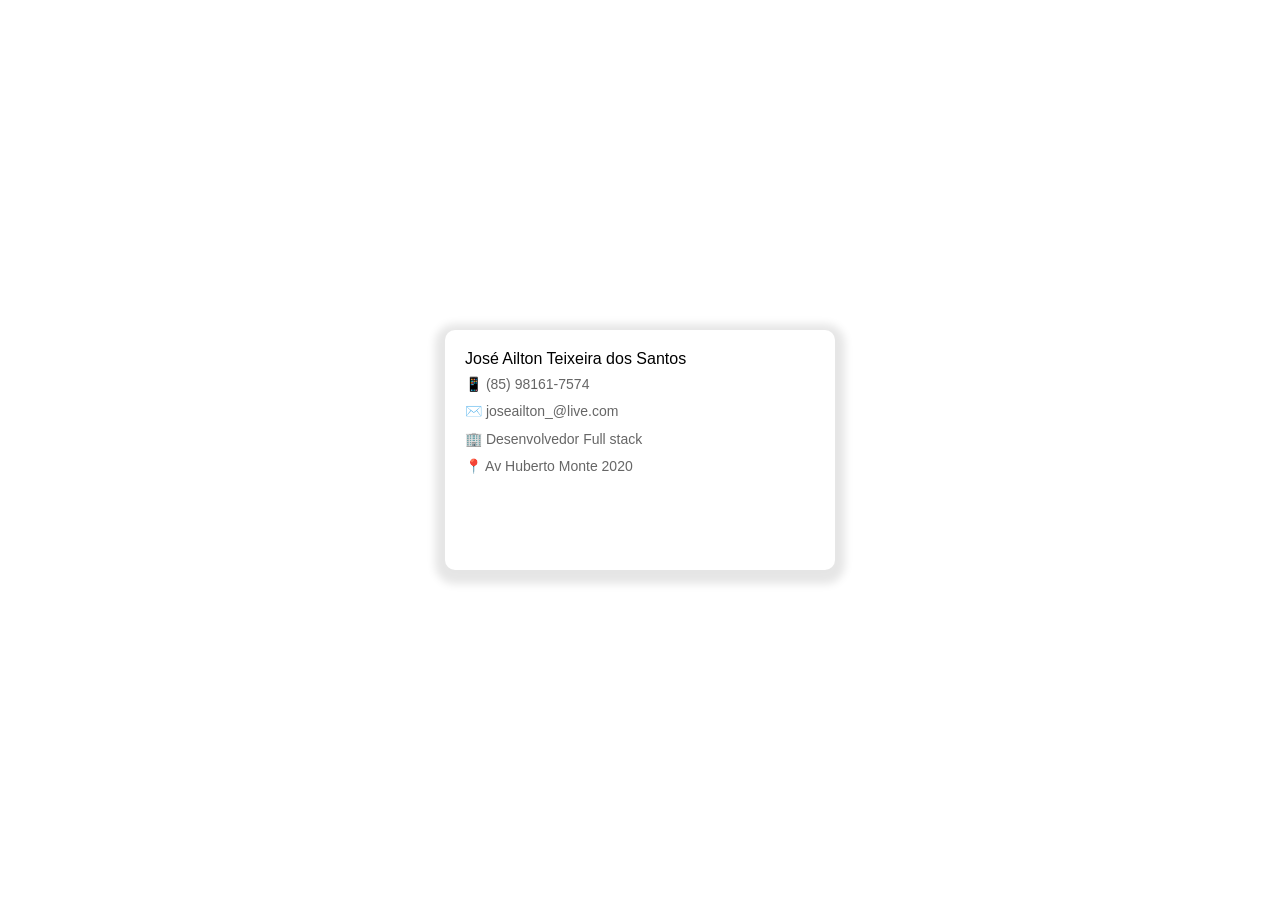
<file: index.html>
<!DOCTYPE html>
<html lang="pt-br">
<head>
    <meta charset="UTF-8">
    <meta name="viewport" content="width=device-width, initial-scale=1.0">
    <link rel="stilessheet"hre="styles.css">
    <title>Cartão de Visitas</title>
    <style>
        body {
            display: flex;
            justify-content: center;
            align-items: center;
            min-height: 100vh;
            margin: 0;
            background-color: white;
            font-family: Arial, sans-serif;
        }

        .card {
            background-color: #ffffff;
            width: 350px;
            height: 200px;
            border-radius: 10px;
            box-shadow: 0 4px 8px 10px rgba(0,0,0,0.1);
            padding: 20px;
            position: relative;
            overflow: hidden;
        }

        .titulo {
            content: '';
            position: absolute;
            top: 0;
            left: 0;
            width: 100%;
            height: 5px;
            background: linear-gradient(90deg, #2196F3, #00BCD4);
        }

        .sub .titulo {
            font-size: 24px;
            font-weight: bold;
            color: #333;
            margin-bottom: 10px;
            border-bottom: 2px solid #00BCD4;
            padding-bottom: 5px;
        }

        .contact-info {
            font-size: 14px;
            color: #666;
            line-height: 1.6;
        }

        .contact-info p {
            margin: 5px 0;
        }

        .card:hover {
            transform: translateY(-5px);
            transition: transform 0.3s ease;
        }
    </style>
</head>
<body>
    <div class="card">
        <div class="name">José Ailton Teixeira dos Santos</div>
        <div class="contact-info">
            <p>📱 (85) 98161-7574</p>
            <p>✉️ joseailton_@live.com</p>
            <p>🏢 Desenvolvedor Full stack</p>
            <p>📍 Av Huberto Monte 2020 </p>
        </div>
    </div>
</body>
</html>
</file>
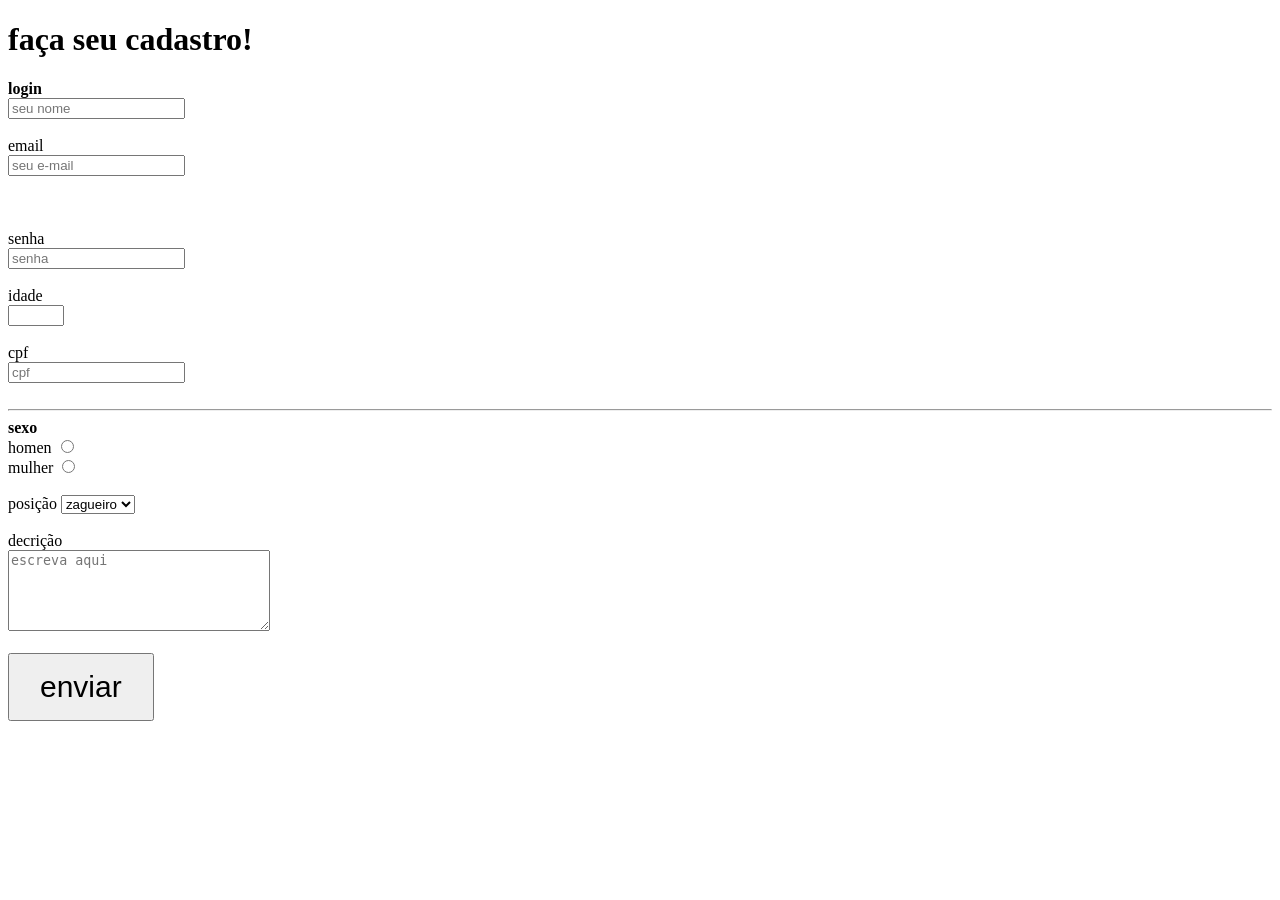
<file: formulario.html>
<!DOCTYPE html>
<html lang="pt-br">
<head>
    <meta charset="UTF-8">
    <meta name="viewport" content="width=device-width, initial-scale=1.0">
    <title>Document</title>
</head>
<body>
    <h1>faça seu cadastro!</h1>
    <form action="#" method="post"></form>
    <label>
        <b>login</b> <br>
        <input type="text" id="name" name="name" placeholder="seu nome">

    </label><br><br>
    <label for="email">email</label><br>
     <input type="text" id="e-mail" nome="e-mail"placeholder="seu e-mail" required>
     <label<><br><br>

    </label><br><br>
    <label for="senha">senha</label><br>
     <input type="text" id="password" nome="password"placeholder="senha" required>
    <label<><br><br>

<label for="idade">idade</label><br>
<input type="number" id="alt" nome="number"min="10"max="100" required>   
<label<><br><br>

<label for="cpf">cpf</label><br>
<input type="text" id="cpc" nome="cpf"placeholder="cpf"type="text" id="cpc" name="cpf" placeholder="cpf" >
 <label<><br><br>

 <hr>

 <b>sexo</b><br>
 <label for="homen">homen</label>
<input type="radio" id="sexo" volue="homen"checred required><br>
</label>
<label for="mulher">mulher</label>
<input type="radio" id="sexo" volue="mulher"checred required><br>
</label><br<><br>

<label for="posição">posição</label>
 <select id="serviços"name="serviços">
    <option valume="zagueiro">zagueiro</option>
    <option valume="goleiro">goleiro</option>
    <option valume="atacante">atacante</option>
 </select>
</label><br><br>

<label for="mensagen">decrição</label><br>

 <textarea id="mensagen"name="mensagen"rows="5" cols="30"
 placeholder="escreva aqui"></textarea><br><br>

 <button style="font-size: 30px; padding: 15px 30px; font-family: Arial, Helvetica, sans-serif;">enviar</button>






<label<><br><br>










</body>
</html>
</file>
